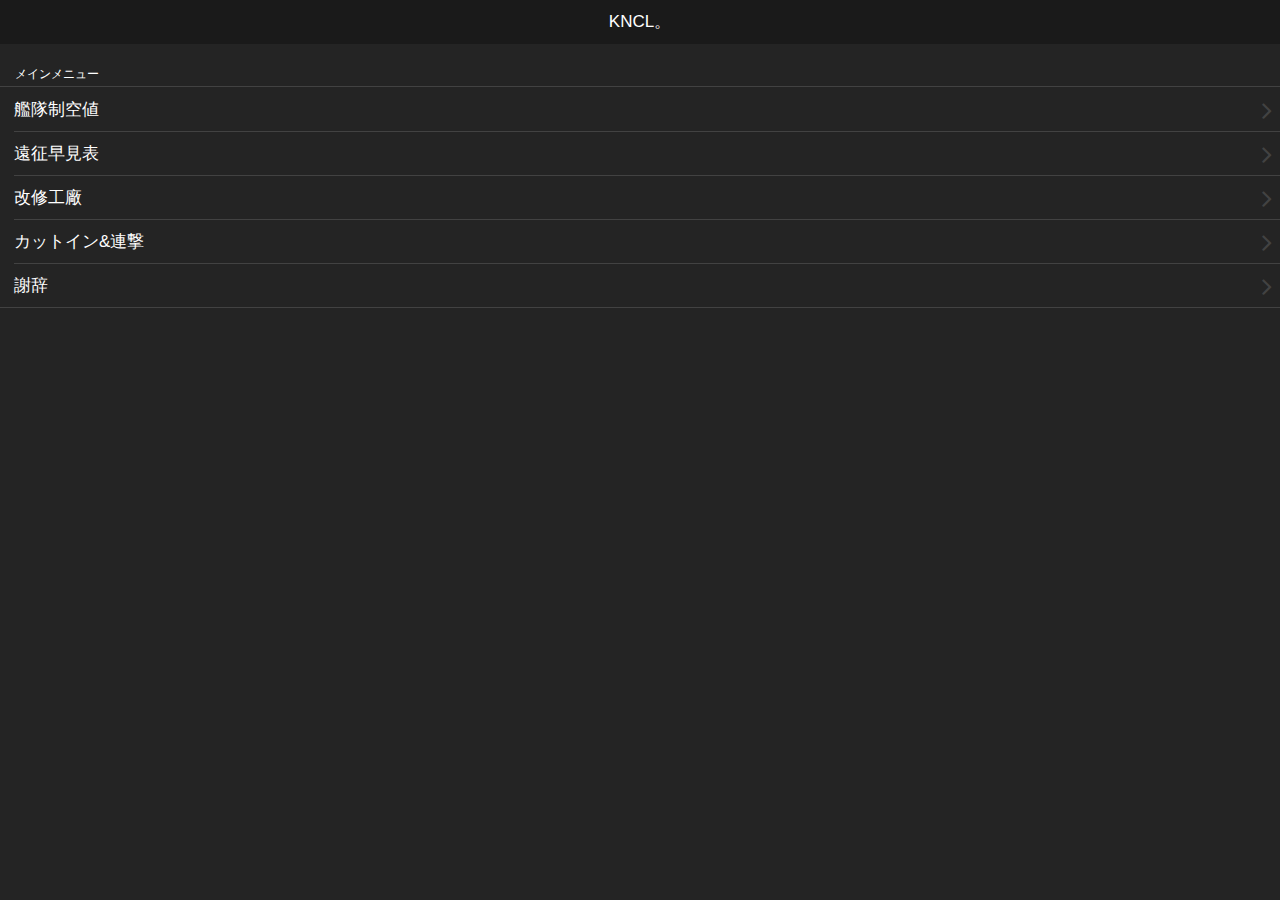
<file: docs/index.html>
<!DOCTYPE HTML>
<html>
    <head>
        <meta charset="utf-8" />
        <meta name="viewport" content="width=device-width, initial-scale=1, maximum-scale=1, user-scalable=no" />
        <meta http-equiv="Content-Security-Policy"
              content="default-src * data:; style-src * 'unsafe-inline'; script-src * 'unsafe-inline' 'unsafe-eval'" />

        <link rel="stylesheet" href="./components/loader.css" />
        <link rel="stylesheet" href="./css/style.css" />

        <script src="./components/loader.js"></script>

        <script src="./js/Common.js"></script>
        <script src="./js/Database.js"></script>
        <script src="./js/Ensei.js"></script>
        <script src="./js/Kaishu.js"></script>
        <script src="./js/Kansaiki.js"></script>
        <script src="./js/Sentou.js"></script>

        <script>
            "use strict";
            //AutoStyling 機能を無効にしたい場合、以下のコードを後述の onseui.js を読み込んだ直後に記述します。
            ons.disableAutoStyling();

            ons.ready(function()
            {
                console.log("ons.ready:");
                document.addEventListener("init", function(event)
                {
                    console.log("init: " + event.target.id);

                    switch(event.target.id)
                    {
                        // 艦載機ページ用やで(*'v'*)
                        case "pageKansaiki":
                            console.log(" call: func_pageKansaiki();");
                            //クロージャの準備
                            var updateKanmusu;
                            var updateKansaiki;
                            var updateFleet;
                            var calculateSeiku;
                            // セミコロンはいらないです
                            configFleet()
                            func_pageKansaiki();
                            break;

                        // 改修ページ用やで(*'v'*)
                        case "pageKaishu_Mon":
                            console.log(" call: func_pageKaishu();");
                            var indexDate = func_pageKaishu();
                            func_pageKaishuDay(indexDate)
                            break;

                        // 戦闘ページ用やで(*'v'*)
                        // 対空ページ用やで(*'v'*)
                        case "pageSentou_AA":
                            console.log(" call: func_pageSentou();");
                            func_pageSentou();
                            console.log(" call: func_pageSentou_AA();");
                            func_pageSentou_AA();
                            break;

                        // 弾着ページ用やで(*'v'*)
                        case "pageSentou_OF":
                            console.log(" call: func_pageSentou_OF();");
                            func_pageSentou_OF();
                            break;

                        // 夜戦ページ用やで(*'v'*)
                        case "pageSentou_NC":
                            console.log(" call: func_pageSentou_NC();");
                            func_pageSentou_NC();
                            break;

                        // 遠征ページ用やで(*'v'*)
                        case "pageEnsei":
                            console.log(" call: func_pageEnsei();");
                            func_pageEnsei();
                            break;

                        // 謝辞ページ用やで(*'v'*)
                        case "pageAck":
                            console.log(" call: func_pageAck();");
                            //func_pageEnsei2();
                            break;

                        default:
                            break;
                    }
                }, false);

                // 初期ページを設定
                KNCLnavigator.pushPage("Main/Main.html");
            });
        </script>
    </head>

    <body>
        <ons-navigator id="KNCLnavigator">
        </ons-navigator>
        
        <ons-alert-dialog id="Ensei_Alert" cancelable>
            <div class="alert-dialog-title">
                <span class="Alert_Ensei_Name">遠征名</span>
            </div>
            <div class="alert-dialog-content" style="text-align: left;">
                遠征時間:<span class="Alert_Ensei_Time">遠征時間</span>
                <br />
                旗艦Lv:<span class="Alert_Ensei_FlagshipLv">旗艦Lv</span>
                隻数:<span class="Alert_Ensei_MinNum">必要隻数</span>隻
                <br />
                艦種:<span class="Alert_Ensei_Necessary">必要艦種</span>
                ドラム缶:<span class="Alert_Ensei_Necessary_Drum">ドラム缶</span>
                <br />
                提督経験値:<span class="Alert_Ensei_AdmiralExp">提督経験値</span>
                艦娘経験値:<span class="Alert_Ensei_KanmusuExp">艦娘経験値</span>
                <br />
                <br />
                獲得資源/資材:
                <br />
                燃料:<span class="Alert_Ensei_Fuel">燃料</span>
                弾薬:<span class="Alert_Ensei_Ammo">弾薬</span>
                鋼材:<span class="Alert_Ensei_Steel">鋼材</span>
                ボーキ:<span class="Alert_Ensei_Bauxite">ボーキ</span>
                <br />
                報酬1:<span class="Alert_Ensei_Bonus1">報酬1</span>
                報酬2:<span class="Alert_Ensei_Bonus2">報酬2</span>
                <br />
                消費燃料:<span class="Alert_Ensei_ConsumeFuel">消費燃料</span>
                消費弾薬:<span class="Alert_Ensei_ConsumeAmmo">消費弾薬</span>
            </div>
        </ons-alert-dialog>

        <ons-alert-dialog id="Kaishu_Alert" cancelable>
            <div class="alert-dialog-title">
                <span class="Alert_Kaishu_Name">装備名</span>
            </div>
            <div class="alert-dialog-content" style="text-align: left;">
                <div class="Alert_Kaishu_Group_Common">
                    消費資源(燃/弾/鋼/ボ): 
                        <span class="Alert_Kaishu_ConsumeFuel">消費燃料</span>/
                        <span class="Alert_Kaishu_ConsumeAmmo">消費弾薬</span>/
                        <span class="Alert_Kaishu_ConsumeSteel">消費鋼材</span>/
                        <span class="Alert_Kaishu_ConsumeBauxite">消費ボーキ</span>
                </div>
                <div class="Alert_Kaishu_Group_0to5">
                    <br />
                    ☆0～☆5
                    <br />
                    開発資材(通常/確実化):
                        <span class="Alert_Kaishu_DevelopNum0">開発資材</span>/ 
                        <span class="Alert_Kaishu_Develop100Num0">確実化</span>
                    <br />
                    改修資材(通常/確実化):
                        <span class="Alert_Kaishu_ImproveNum0">改修資材</span>/
                        <span class="Alert_Kaishu_Improve100Num0">確実化</span>
                    <br />
                    消費する装備:
                        <span class="Alert_Kaishu_ConsumeEquip0">装備名</span> x
                        <span class="Alert_Kaishu_EquipNum0">消費数</span>
                </div>
                <div class="Alert_Kaishu_Group_6to9">
                    <br />
                    ☆6～☆9
                    <br />
                    開発資材(通常/確実化):
                        <span class="Alert_Kaishu_DevelopNum6">開発資材</span>/
                        <span class="Alert_Kaishu_Develop100Num6">確実化</span>
                    <br />
                    改修資材(通常/確実化):
                        <span class="Alert_Kaishu_ImproveNum6">改修資材</span>/
                        <span class="Alert_Kaishu_Improve100Num6">確実化</span>
                    <br />
                    消費する装備:
                        <span class="Alert_Kaishu_ConsumeEquip6">装備名</span> x
                        <span class="Alert_Kaishu_EquipNum6">消費数</span>
                </div>
                <div class="Alert_Kaishu_Group_10">
                    <br />
                    ☆10
                    <br />
                    開発資材(通常/確実化):
                        <span class="Alert_Kaishu_DevelopNum10">開発資材</span>/
                        <span class="Alert_Kaishu_Develop100Num10">確実化</span>
                    <br />
                    改修資材(通常/確実化):
                        <span class="Alert_Kaishu_ImproveNum10">改修資材</span>/
                        <span class="Alert_Kaishu_Improve100Num10">確実化</span>
                    <br />
                    消費する装備:
                        <span class="Alert_Kaishu_ConsumeEquip10">装備名</span> x
                        <span class="Alert_Kaishu_EquipNum10">消費数</span>
                    <br />
                    改修後の装備:
                        <span class="Alert_Kaishu_NextEquip">装備名</span>
                </div>
                <div class="Alert_Kaishu_Group_Nibankan">
                    <br />
                    月曜: <span class="Alert_Kaishu_Monday">月曜日</span><br />
                    火曜: <span class="Alert_Kaishu_Tuesday">火曜日</span><br />
                    水曜: <span class="Alert_Kaishu_Wednesday">水曜日</span><br />
                    木曜: <span class="Alert_Kaishu_Thursday">木曜日</span><br />
                    金曜: <span class="Alert_Kaishu_Friday">金曜日</span><br />
                    土曜: <span class="Alert_Kaishu_Saturday">土曜日</span><br />
                    日曜: <span class="Alert_Kaishu_Sunday">日曜日</span>
                </div>
            </div>
        </ons-alert-dialog>
    </body>
</html>
</file>
<file: docs/components/loader.css>
/**
 * This is an auto-generated code by Monaca JS/CSS Components.
 * Please do not edit by hand.
 */

/*** <GENERATED> ***/





/*** <Start:monaca-onsenui> ***/
/*** <Start:monaca-onsenui LoadCss:"components/monaca-onsenui/css/onsenui.css"> ***/
@import url("monaca-onsenui/css/onsenui.css");
/*** <End:monaca-onsenui LoadCss:"components/monaca-onsenui/css/onsenui.css"> ***/
/*** <Start:monaca-onsenui LoadCss:"components/monaca-onsenui/css/onsen-css-components.css"> ***/
@import url("monaca-onsenui/css/onsen-css-components.css");
/*** <End:monaca-onsenui LoadCss:"components/monaca-onsenui/css/onsen-css-components.css"> ***/
/*** <Start:monaca-onsenui LoadCss:"components/monaca-onsenui/css/onsen-css-components-dark-theme.css"> ***/
@import url("monaca-onsenui/css/onsen-css-components-dark-theme.css");
/*** <End:monaca-onsenui LoadCss:"components/monaca-onsenui/css/onsen-css-components-dark-theme.css"> ***/
/*** <End:monaca-onsenui> ***/
</file>
<file: docs/css/style.css>
/* 公式テーマを書き換えてみるやで */
.list__item__center
{
    padding: 0 6px 0 0;
}

/* 艦載機ページ用やで */
[id^=putKanmusu]
{
    line-height: 250%;
}
[class^=setKanmusuType_], [class^=setKansaikiType_]
{
    text-indent: 0.5em;
}
[class^=setKanmusuName_], [class^=setKansaiki_]
{
    text-indent: 1.0em;
}
[class^=setKansaikiMastery_]
{
    text-indent: 1.5em;
}
.alignKansaiki
{
    font-size: 75%;
    line-height: 25%;
}
.alignKansaikiSlot
{
    margin: 0px auto;
	width: 1.5em;
	display: inline-block;
	text-align: right;
}
.alignKansaikiName
{
	margin: 0px auto;
	display: inline-block;
}
.alignKansaikiPlus
{
	margin: 0px auto;
	display: inline-block;
}
.alignKansaikiMastery
{
	margin: 0px auto;
	display: inline-block;
}
.alignKansaikiFloat
{
	float: right;
}
label.center
{
    font-size: 100%;
}

/* 改修ページ用やで */
.Kaishu_Soubi
{
    font-size: 90%;
}
.Kaishu_Nibankan
{
    font-size: 80%;
    line-height: 100%;
}

/* 遠征ページ用やで */
.Ensei_Area
{
}
.Ensei_FlagshipLv, .Ensei_MinNum
{
    text-align: center;
}
.Ensei_Necessary
{
    line-height: 100%;
    font-size: 80%;
}

/* 戦闘ページ用やで */
.Sentou_AA_ShootDown
{
    text-align: center;
}
.Sentou_AA_Equipment
{
    font-size: 80%;
}
.Sentou_AA_Equipment
{
    line-height: 100%;
}

.Sentou_OF_EquipmentA, .Sentou_OF_EquipmentB, .Sentou_OF_EquipmentC, .Sentou_OF_EquipmentD, .Sentou_OF_Correction
{
    font-size: 80%;
    text-align: center;
}

.Sentou_NC_EquipmentA, .Sentou_NC_EquipmentB, .Sentou_NC_EquipmentC, .Sentou_NC_Correction
{
    font-size: 80%;
    text-align: center;
}
</file>
